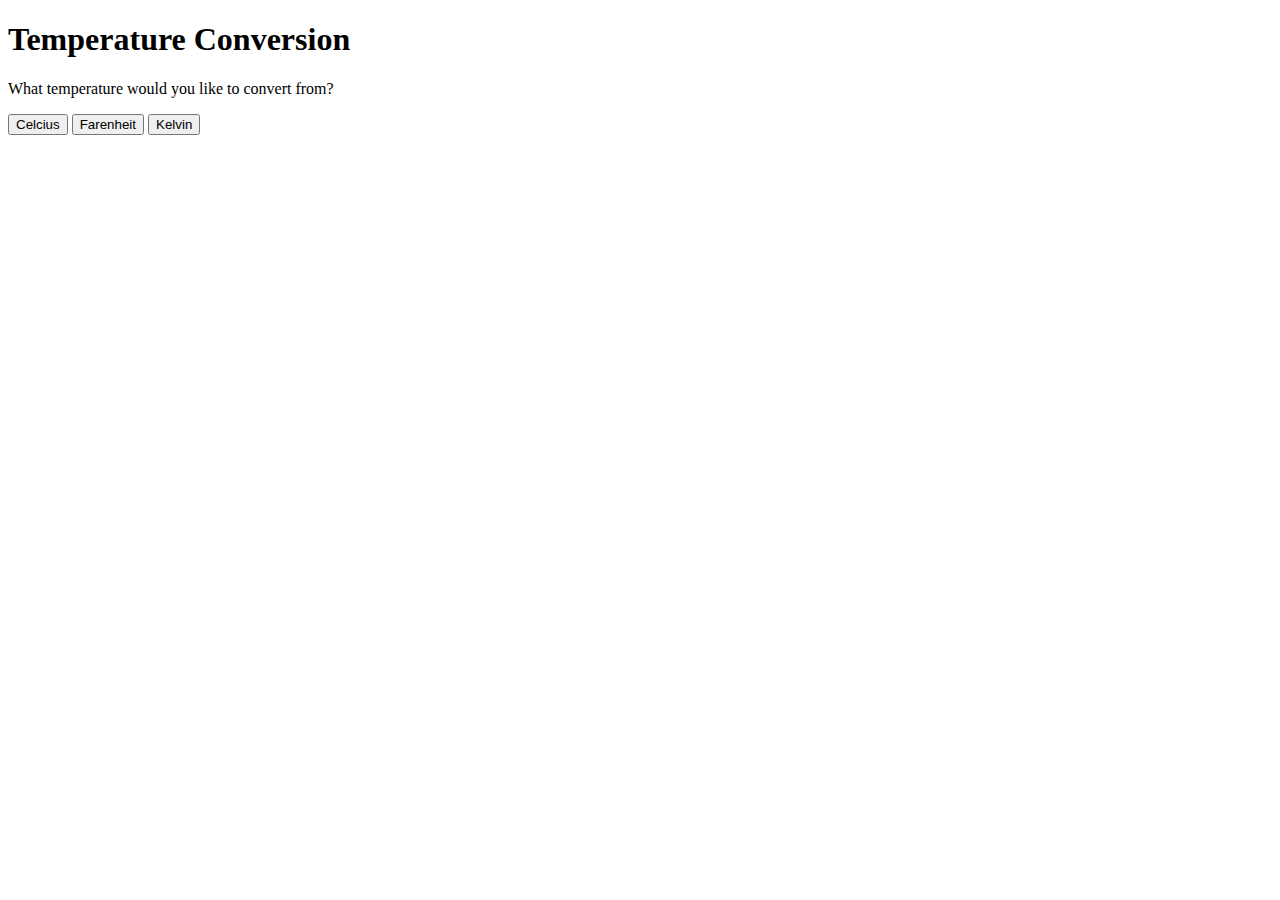
<file: assignment2.html>
<!DOCTYPE html>
<html lang="en">
<head>
    <meta charset="UTF-8">
    <meta name="viewport" content="width=device-width, initial-scale=1.0">
    <title>Temperature</title>
</head>
<body>
    <main>
        <h1>Temperature Conversion</h1>
        <p>What temperature would you like to convert from?</p>
        <div>
            <button title="Convert from Celcius" onclick="convertCelsius()">Celcius</button>
            <button title="Convert from Farenheit" onclick="convertFarenheit()">Farenheit</button>
            <button title="Convert from Kelvin" onclick="convertKelvin()">Kelvin</button> 
        </div>        
        <div id="result"></div>      
    </main>
    <script src="./scripts/assignment2.js"></script>
</body>
</html>
</file>
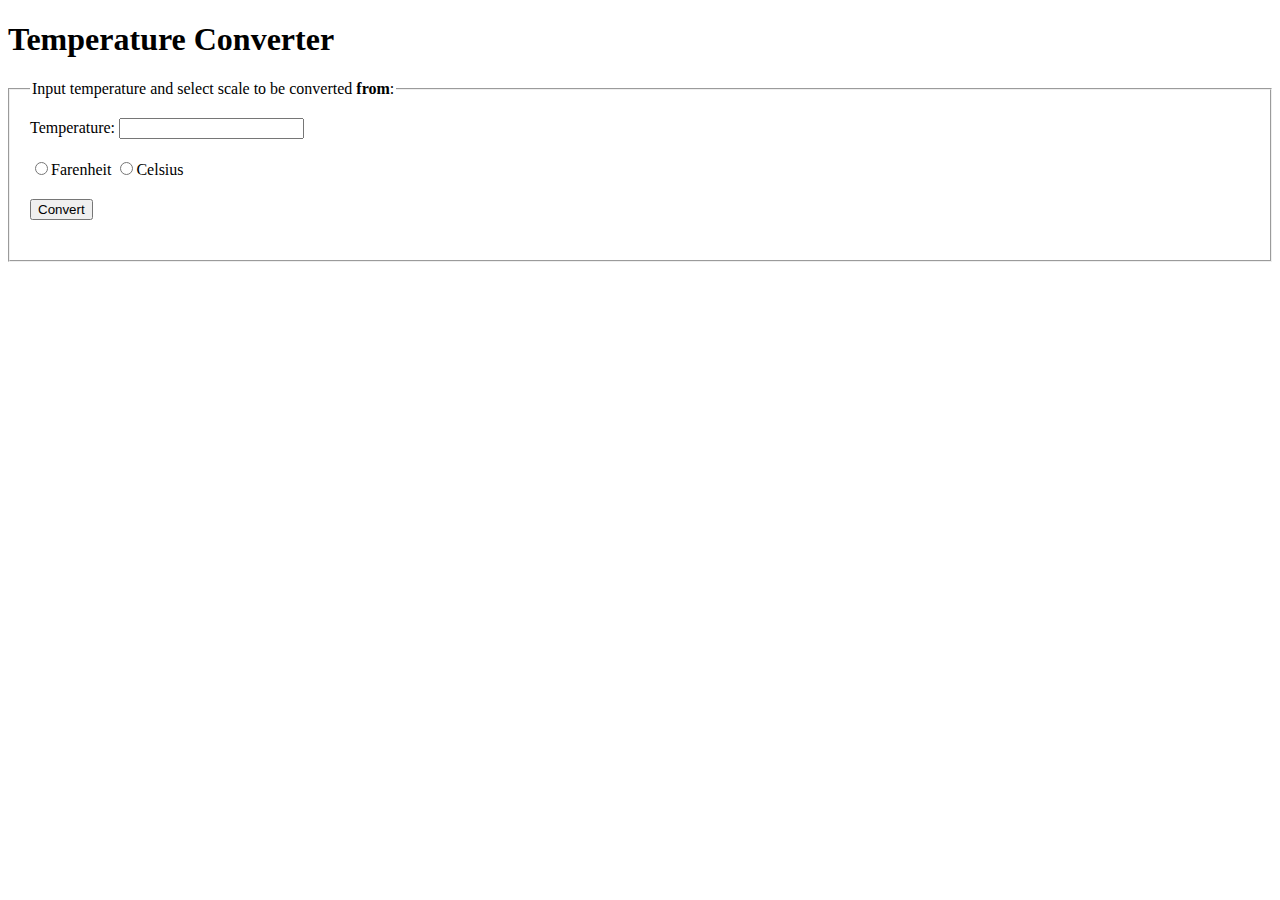
<file: assignment3.html>
<!DOCTYPE html>
<html lang="en">
<head>
    <meta charset="UTF-8">
    <meta name="viewport" content="width=device-width, initial-scale=1.0">
    <link rel="stylesheet" href="./styles/assignment3.css">
    <title>Temperature Converter</title>
</head>
<body>
    <main>
        <h1>Temperature Converter</h1>
        <form>
            <fieldset>
                <legend>Input temperature and select scale to be converted <strong>from</strong>:</legend>
                <div>
                    <label for="inputTemperature">Temperature:</label>
                    <input type="number" id="inputTemperature" name="inputTemperature">
                </div>
                <div>
                    <input type="radio" id="farenheit" name="scale" value="Farenheit"><label for="farenheit">Farenheit</label>
                    <input type="radio" id="celsius" name="scale" value="Celsius"><label for="celsius">Celsius</label>
                </div>
                <div>
                    <input type="button" onclick="convertTemp()" value="Convert">
                </div>
                <div id="results">
                </div>
        </form>


    </main>
    <script src="./scripts/assignment3.js"></script>
</body>
</html>
</file>
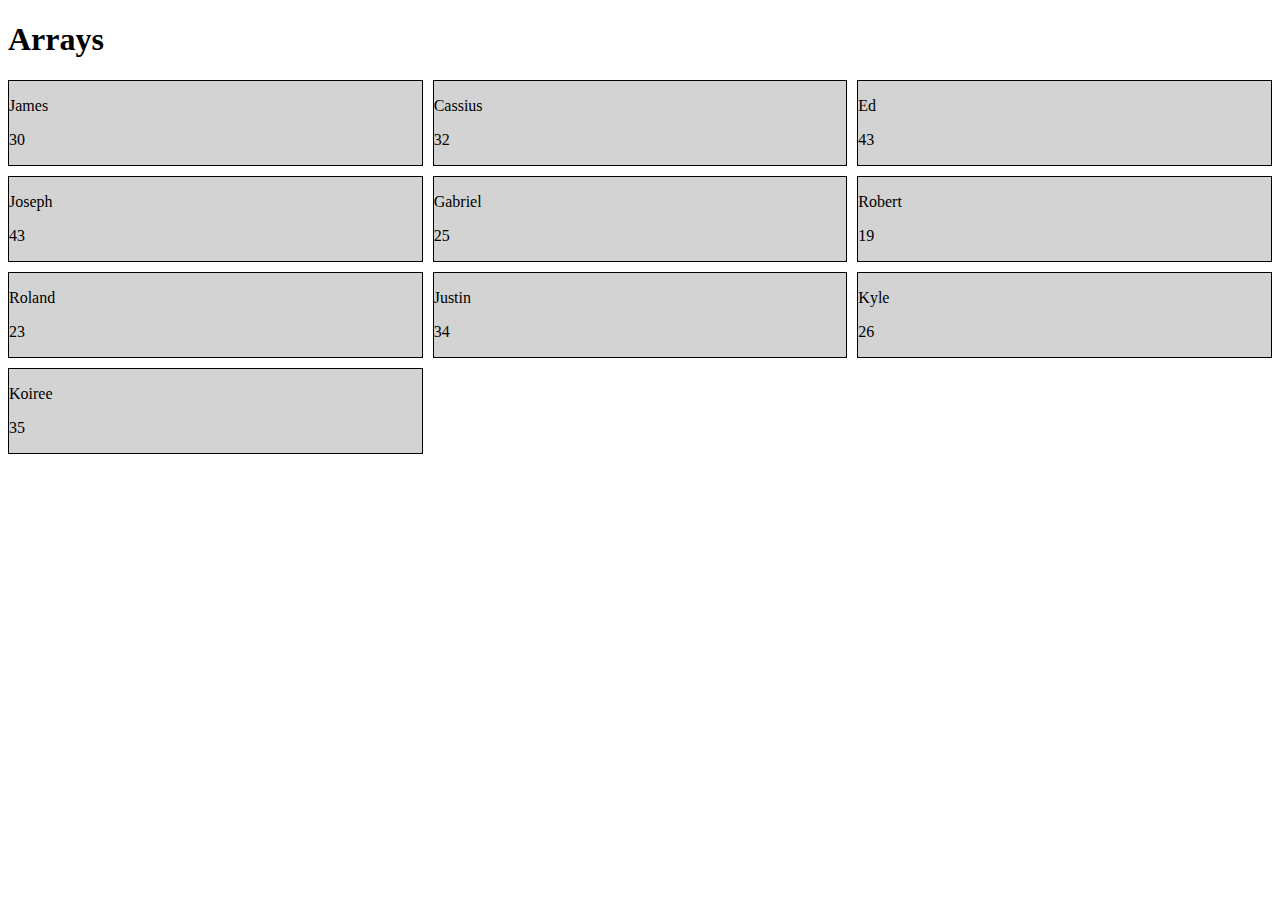
<file: class4.html>
<!DOCTYPE html>
<html lang="en">
<head>
    <meta charset="UTF-8">
    <meta name="viewport" content="width=device-width, initial-scale=1.0">
    <link rel="stylesheet" href="./styles/class4.css">
    <title>Document</title>
</head>
<body>
    <main>
        <h1>Arrays</h1>        
        <div id="studentList">
            
        </div>
    </main>
    <script src="./scripts/class4.js"></script>
</body>
</html>
</file>
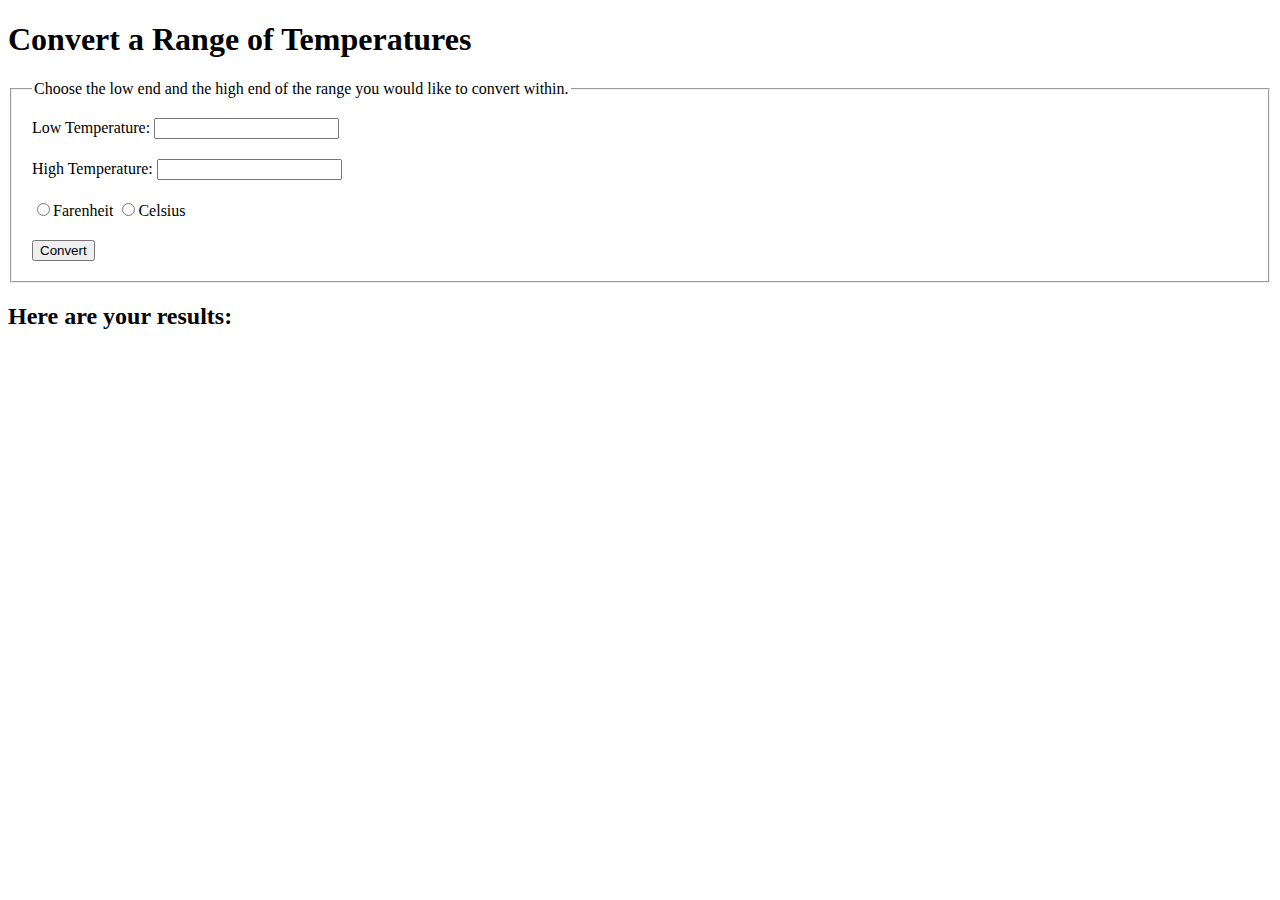
<file: final-report.html>
<!DOCTYPE html>
<html lang="en">
<head>
    <meta charset="UTF-8">
    <meta name="viewport" content="width=device-width, initial-scale=1.0">
    <link rel="stylesheet" href="./styles/final-report.css">
    <title>Document</title>
</head>
<body>
    <main>
        <h1>Convert a Range of Temperatures</h1>
        <form>
            <fieldset>
                <legend>Choose the low end and the high end of the range you would like to convert within.</legend>
                <div>
                    <label for="lowTemp">Low Temperature:</label>
                    <input type="number" id="lowTemp" name="lowTemp">
                </div>
                <div>
                    <label for="highTemp">High Temperature:</label>
                    <input type="number" id="highTemp" name="lowTemp">
                </div>
                <div>
                    <input type="radio" id="farenheit" name="scale" value="Farenheit"><label for="farenheit">Farenheit</label>
                    <input type="radio" id="celsius" name="scale" value="Celsius"><label for="celsius">Celsius</label>
                </div>
                <div>
                    <input type="button" onclick="convertTemperatureRange()" value="Convert">
                </div>
            </fieldset>
            <div id="results"><h2>Here are your results:</h2>

            </div>
        </form>
    </main>
    <script src="./scripts/final-report.js"></script>
</body>
</html>
</file>
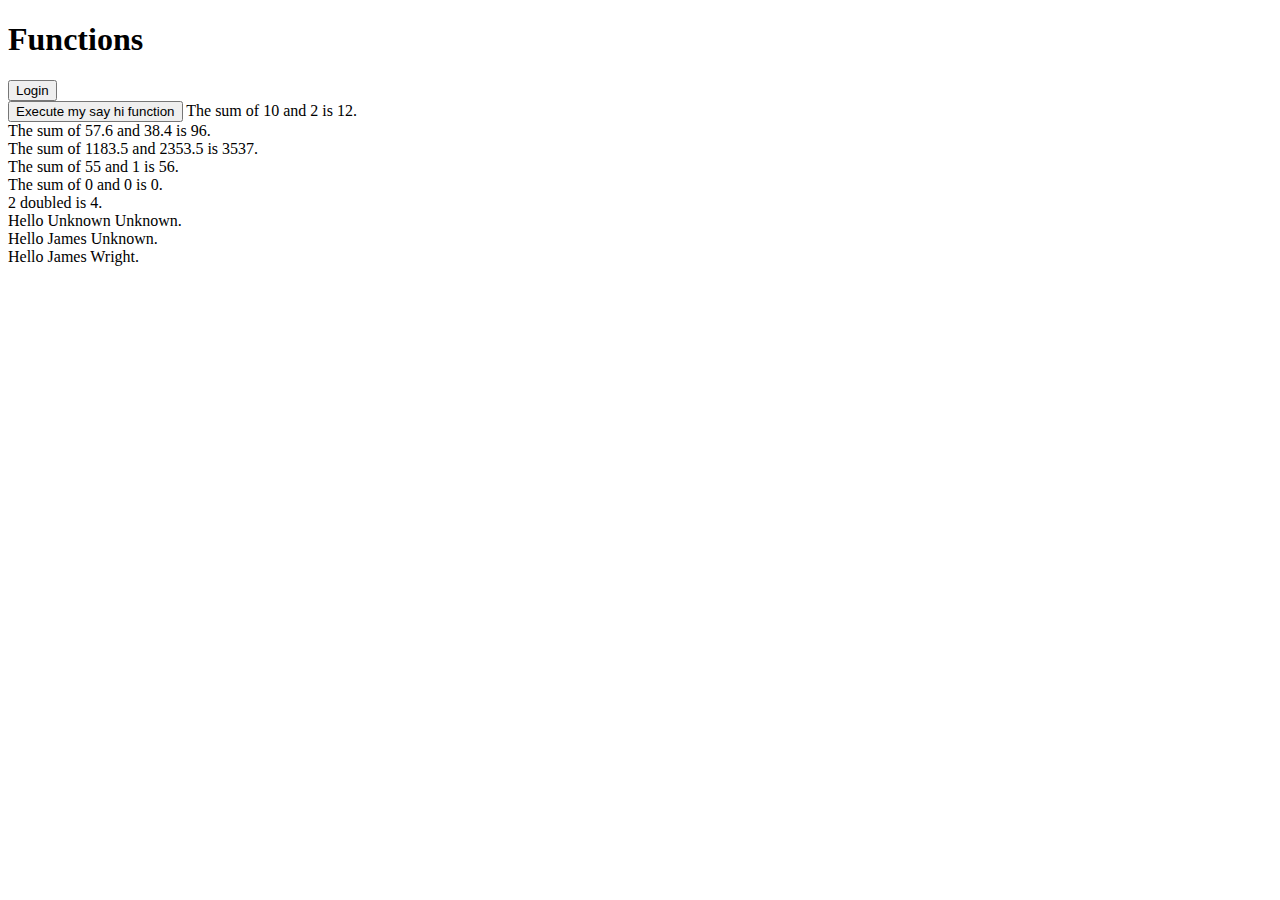
<file: functions.html>
<!DOCTYPE html>
<html lang="en">
<head>
    <meta charset="UTF-8">
    <meta name="viewport" content="width=device-width, initial-scale=1.0">
    
    <title>Functions</title>
</head>
<body>
    <h1>Functions</h1>

    <button onclick="login()">Login</button>
    <br>
    <button onclick="sayHello()">Execute my say hi function</button>
    <script src="./scripts/functions.js"></script>
</body>
</html>
</file>
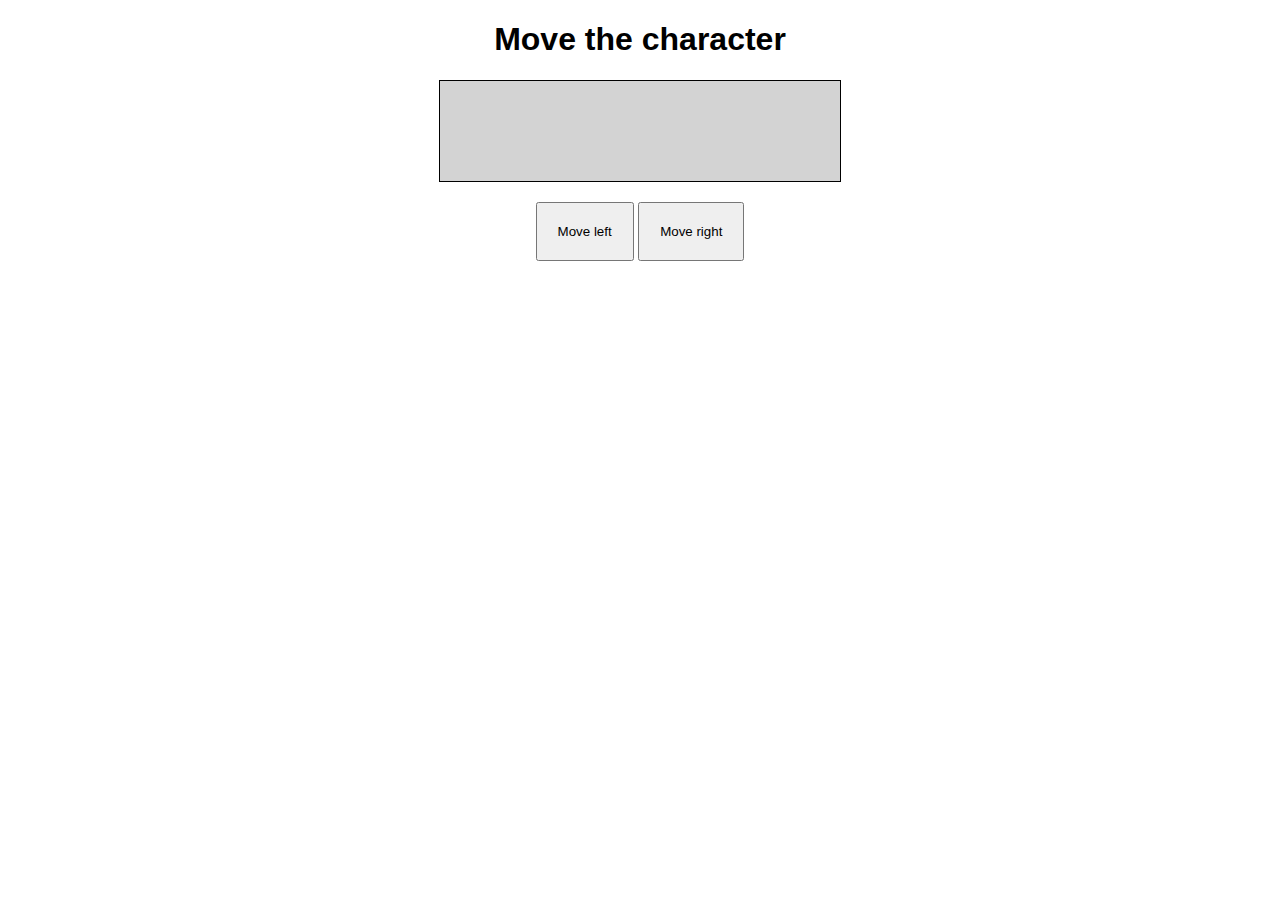
<file: game.html>
<!DOCTYPE html>
<html lang="en">
<head>
    <meta charset="UTF-8">
    <meta name="viewport" content="width=device-width, initial-scale=1.0">
    <link rel="stylesheet" href="game.css">
    <title>Game</title>
</head>
<body>
    <main>
        <h1>Move the character</h1>

        <div class="game-container">
            <div id="character"></div>
        </div>
        <div class="controls">
            <button onclick="moveLeft()">Move left</button>
            <button onclick="moveRight()">Move right</button>
        </div>
    </main>

    <script src="./scripts/game.js"></script>
</body>
</html>
</file>
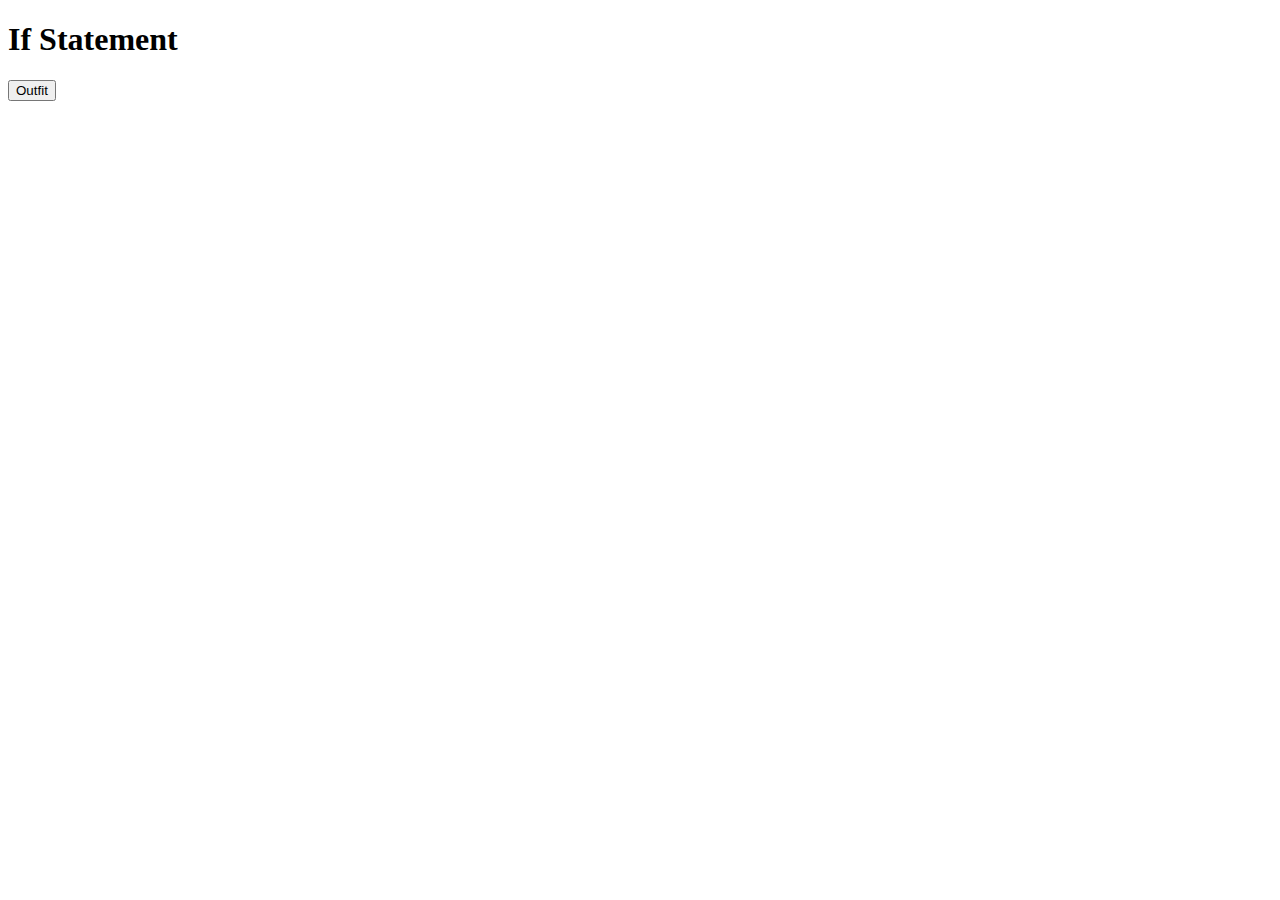
<file: if-statement.html>
<!DOCTYPE html>
<html lang="en">
<head>
    <meta charset="UTF-8">
    <meta name="viewport" content="width=device-width, initial-scale=1.0">
    <link rel="stylesheet" href="mystyle.css">
    <title>If Statement</title>
</head>
<body>
    <main>
        <h1>If Statement</h1>
        <!-- <p id="results"></p> -->
        <button onclick="whatToWear()">Outfit</button>
        <p id="weather"></p>
    </main>
    <script src="./scripts/if-statement.js"></script>
</body>
</html>
</file>
<file: styles/assignment3.css>
fieldset{
    margin: auto;
    padding: 20px;
    display: flex;
    flex-direction: column;
    row-gap: 20px;
}
</file>
<file: styles/class4.css>
.student{
    border: 1px solid black;
    background-color: lightgray;
}
#studentList{
    display: grid;
    grid-template-columns: repeat(3,1fr);
    column-gap: 10px;
    row-gap: 10px;
}
</file>
<file: styles/final-report.css>
fieldset{
    display: flex;
    flex-direction: column;
    padding: 20px;
    row-gap: 20px;
}
table{
    table-layout: fixed;
    text-align: center;
    border-collapse: collapse;
    border: 3px solid black;
}
th{
    border-bottom: 2px solid black;
}
th + th {
    border-left: 1px solid black;
}
td{
    padding-bottom: 5px;
    padding-top: 5px;
    padding-left: 12px;
    padding-right: 12px;
}
tr:nth-child(even){
    background-color: lightgray;
}
tr:nth-child(odd){
    background-color: white;
}
td + td {
    border-left: 1px dotted black;
}
</file>
<file: game.css>
body{
    font-family: arial;
    text-align: center;
}
.game-container{
    background-color: lightgray;
    position: relative;
    width: 400px;
    height: 100px;
    margin: 20px auto;
    border: 1px solid black;
}

#character{
    width: 50px;
    height: 50px;
    background-image: url("https://png.pngtree.com/png-clipart/20220110/original/pngtree-creative-cartoon-robot-png-png-image_7051902.png");
    background-size: cover;
    position: absolute;
    top: 25px;
    left: 175px; /* positioning in the middle */
}

button{
    padding: 20px;
    cursor: pointer;
}
</file>
<file: mystyle.css>
.hot{
    color: orange;
}
.cold{
    color: blue;
}
.perfect{
    color: green;
}
</file>
